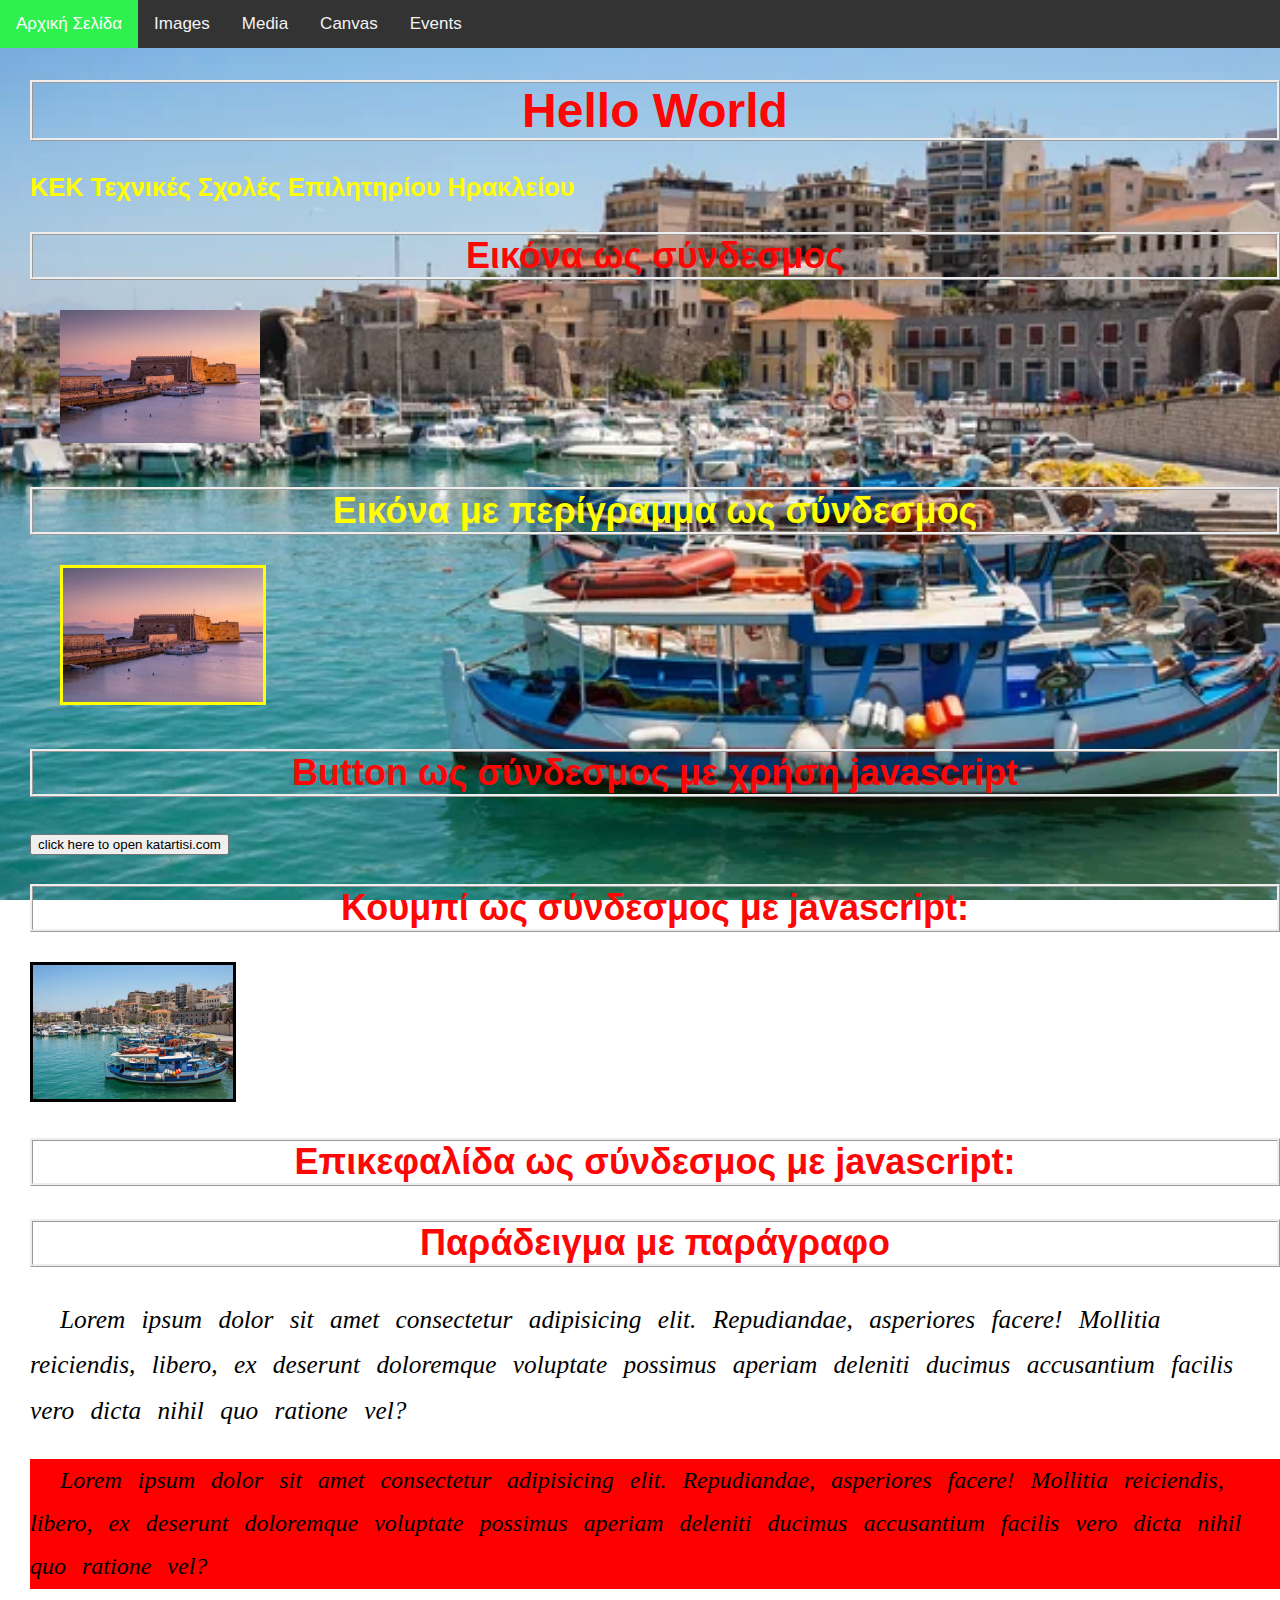
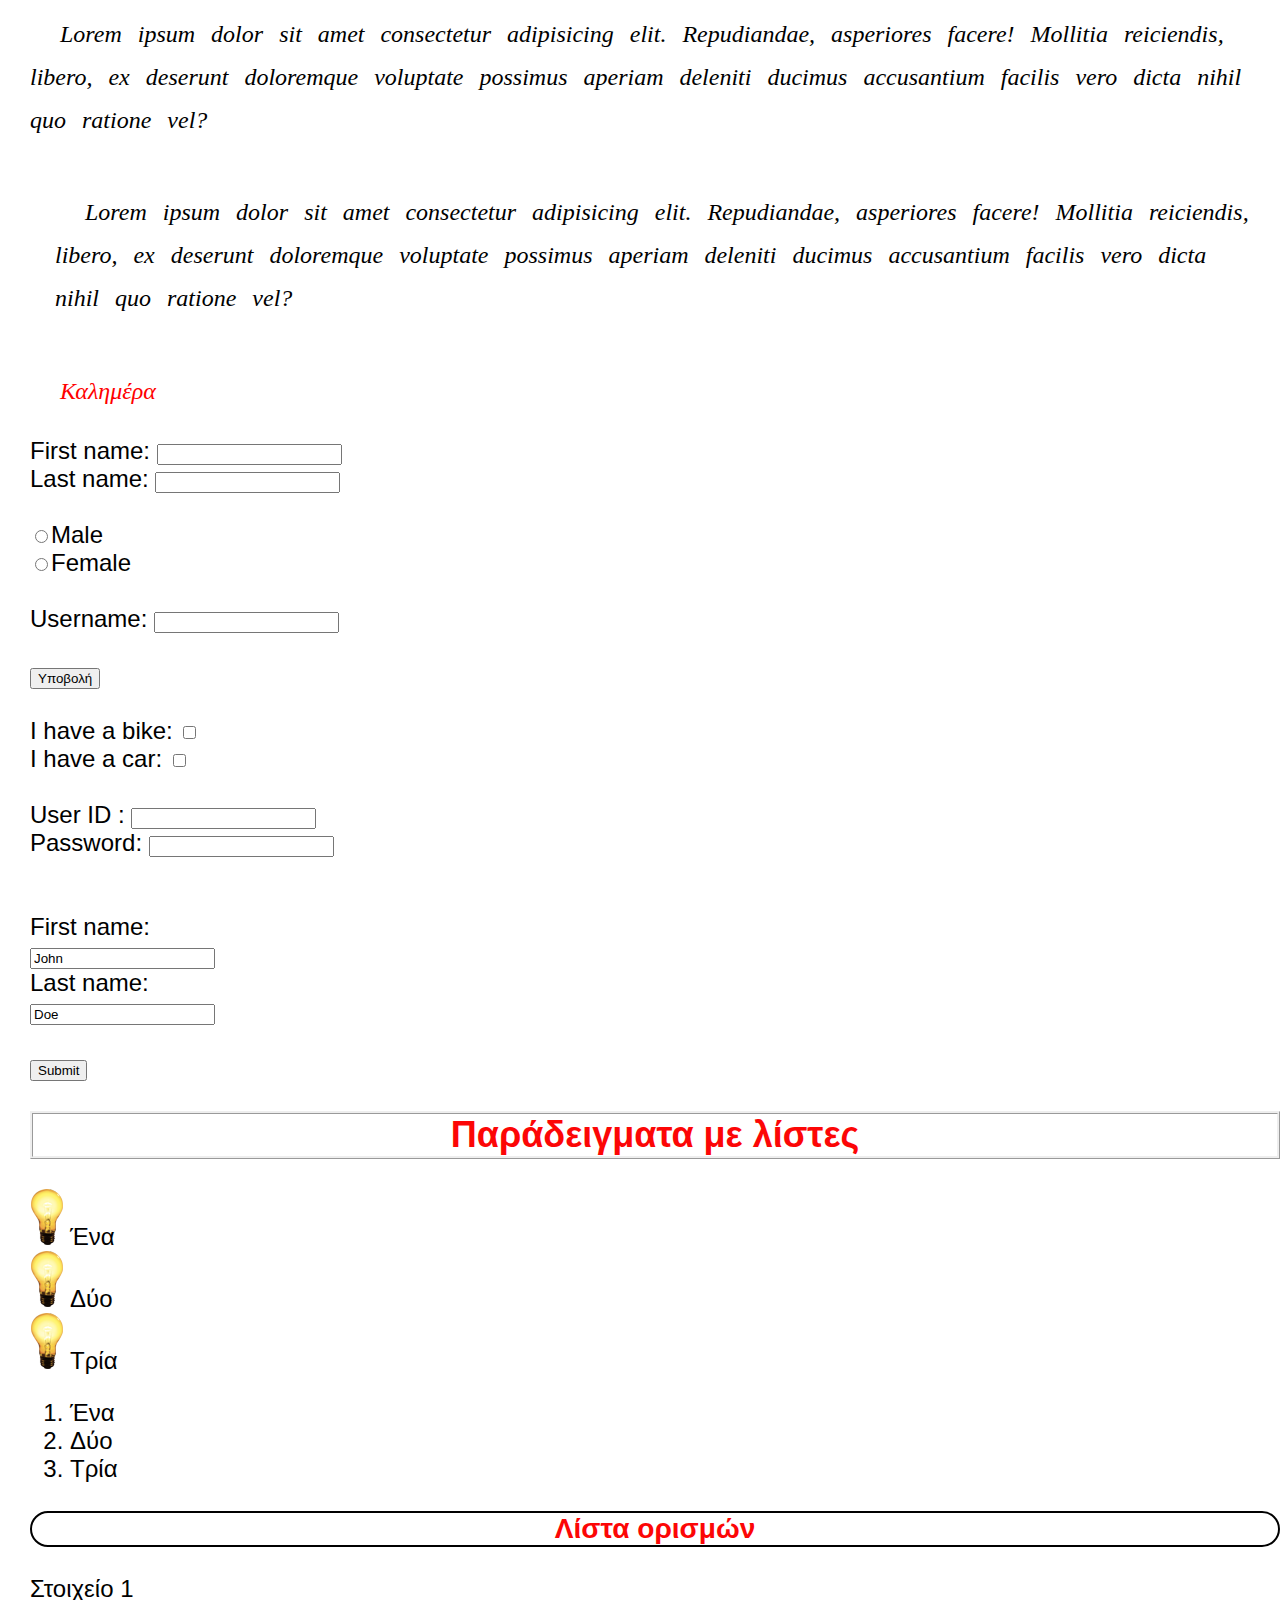
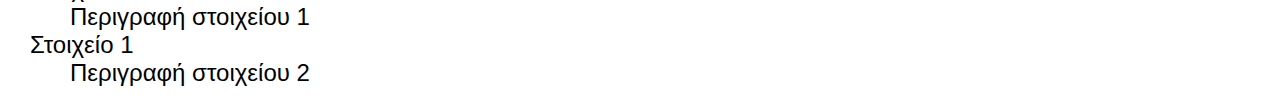
<file: ΑρχικήΣελίδα.html>
<!DOCTYPE html> 
<html lang="el"> 
<head> 
<meta name="viewport" content="width=device-width, initial-scale=1", charset="UTF-8">
	<title> Αρχική Σελίδα </title>  	
	<link rel="stylesheet" href="styl.css">    
</head> 
<body> 
<nav class="topnav">	
  <a class="active" href="ΑρχικήΣελίδα.html">Αρχική Σελίδα</a>
  <a href="seconddocument.html">Images</a>
  <a href="epikoinonia.html">Media</a>
  <a href="Canvas.html">Canvas</a>
  <a href="Events.html">Events </a>
</nav>
<div style="padding-left: 30px">
  
  <h1>Hello World</h1>
  <a href="https://www.katartisi.gr/" class="secondary-title" title = "Νίκος Μπαλατσούκας" ><B>ΚΕΚ Τεχνικές Σχολές Επιλητηρίου Ηρακλείου</B></a>
 
  <h2> Εικόνα ως σύνδεσμος </h2>
  <p><a href="https://www.katartisi.gr/"> 
    <img src = "heraklion1.jpg" width = "200"> 
 
  <h2> Εικόνα με περίγραμμα ως σύνδεσμος </h2>
  <p><a href="https://www.katartisi.gr/"> 
    <img src = "heraklion1.jpg" width = "200" border ="3"> 
    </a></p> 
  
  <h2> Button ως σύνδεσμος με χρήση javascript  </h2>
  <input type=button onClick="parent.location='https://www.katartisi.gr/'" 
  value='click here to open katartisi.com'> 
  
  <h2> Κουμπί ως σύνδεσμος με javascript:  </h2>
  <img src = "heraklion-harbour.jpg" width = "200" border = "3"  
  onClick="parent.location='https://www.katartisi.gr/'"> 

  <h2> Επικεφαλίδα ως σύνδεσμος με javascript:  </h2>
  <h5  
  onClick="parent.location='https://www.katartisi.gr/'"> 
  
  
  
  <h2> Παράδειγμα με παράγραφο</h2>
  <p class="secondary-title">Lorem ipsum dolor sit amet consectetur adipisicing elit. Repudiandae, asperiores facere! Mollitia reiciendis, libero, ex deserunt doloremque voluptate possimus aperiam deleniti ducimus accusantium facilis vero dicta nihil quo ratione vel?</p>
  <p id="first">Lorem ipsum dolor sit amet consectetur adipisicing elit. Repudiandae, asperiores facere! Mollitia reiciendis, libero, ex deserunt doloremque voluptate possimus aperiam deleniti ducimus accusantium facilis vero dicta nihil quo ratione vel?</p>
  <p>Lorem ipsum dolor sit amet consectetur adipisicing elit. Repudiandae, asperiores facere! Mollitia reiciendis, libero, ex deserunt doloremque voluptate possimus aperiam deleniti ducimus accusantium facilis vero dicta nihil quo ratione vel?</p>
  <p id="bimage">Lorem ipsum dolor sit amet consectetur adipisicing elit. Repudiandae, asperiores facere! Mollitia reiciendis, libero, ex deserunt doloremque voluptate possimus aperiam deleniti ducimus accusantium facilis vero dicta nihil quo ratione vel?</p>
<p><font color="red"> Καλημέρα </font></p>
  <form >
    First name: <input type = "text" name =
    "first_name" />
    <br>
    Last name: <input type = "text" name =
    "last_name" />
    </form><br>
    
    <form >
      <input type = "radio" name = "sex"
      value="male">Male
      <br>
      <input type = "radio" name = "sex"
      value="Female">Female
      </form> <br>

      <form name="input" action="html_form_submit.asp" method="get">
Username: <input type="text"
name="user"><br><br>
<Input type="submit" value ="Υποβολή">
</form><br>
<form >
  I have a bike:
  <input type="checkbox" name="vehicle"
  value="Bike">
  <br>
  I have a car:
  <input type="checkbox" name= "vehicle"
  value="car">
  </form><br>
  <form >
    User ID : <input type = "text" name =
    "user_id" />
    <br>
    Password: <input type = "password" name =
    "password" />
    </form><br><br>
    <form action="/action_page.php">
      <label for="fname">First name:</label><br>
      <input type="text" id="fname" name="fname" value="John"><br>
      <label for="lname">Last name:</label><br>
      <input type="text" id="lname" name="lname" value="Doe"><br><br>
      <input type="submit" value="Submit">
    </form> 
    
    <h2> Παράδειγματα με λίστες</h2>
    <ul>
      <li>Ένα</li>
      <li>Δύο</li>
      <li>Τρία</li>
      </ul>
      
      <ol>
      <li>Ένα</li>
      <li>Δύο</li>
      <li>Τρία</li>
      </ol>
    
      <h3> Λίστα ορισμών</h3>
      <dl> 
        <dt>Στοιχείο 1</dt> 
        <dd>Περιγραφή στοιχείου 1</dd> 
        <dt>Στοιχείο 1</dt> 
        <dd>Περιγραφή στοιχείου 2</dd> 
      </dl> 
    </body> 
</div>
</body> 

</html>
</file>
<file: styl.css>
h1, h2, h3 { 
	color:rgb(252, 6, 6); 
  text-align:center;
  border: ridge;
  /*border-bottom: 10px dotted black;*/
  /*border-left: 3px solid black;*/
  /*border-top: thick double #32a1ce;*/
  /*background-color: rgba(7, 229, 236, 0.4);*/
  /*background-color: blue;*/


} 

h3 {
  border: 2px solid black;
  border-radius: 40px;
  /*padding: 20px;
  /*padding-top: 20px;*/
  /*padding-bottom: 20px;*/
  /*padding: 30px 10px 2px 150px;*/
  /*margin: 30px;*/
  margin: 30px, 15px, 20px, 10px;
  /*width: 80%;*/
 /* height: 80px;*/
 max-width:none;
}

h1:hover{
  color:red;
  background-color:yellow; 
  }
  
/* να ξαναδώ τις επικεφαλίδες */

/*a {
	color: rgb(198, 240, 14);
  display: inline-block;

}*/

a { 
  color: yellow; 
  /*background-color: red; */

  text-decoration: none !important; 
} 
a:hover { 
  color: rgb(255, 208, 0); 
  background-color: transparent; 
  text-decoration: underline; 
} 
a:visited { 
  color: pink; 
  background-color: transparent; 
  text-decoration: none; 
} 

body{
margin: 0;
font-family: Arial, Helvetica, sans-serif;
font-size: 24px;
background-color: rgb(46, 241, 79);
/*background-image: url(heraklion-harbour.jpg);*/
background: url(heraklion-harbour.jpg) no-repeat center center fixed; 
/*background: url(heraklion-harbour.jpg) no-repeat right top; */
/*background-size: 100% 100%;*/
background-size: cover;
/*background-attacment: fixed;*/

} 
p {
  font-size: 24px;
  /*border: dotted 10px rgba(217, 255, 0, 0.911);*/
  /*border-top-left-radius: 250px 100px;*/
  /*text-align: center;*/
  /*text-align:right; */
  text-align:left; 
  /*text-align:justify;*/
  font-family: Georgia;
  /*font-size:50%;*/
  /*font-style: bold;*/
  /*font-style: italic;*/
  font-style: oblique;
  /*text-decoration: underline;*/
  /*text-decoration: overline;*/
  /*text-decoration: line-through;*/
  /*text-transform: uppercase;*/
  /*text-transform: capitalize;*/
  /*text-transform: lowercase;*/
  text-indent: 30px;
  /*direction: rtl;*/
  word-spacing: 10px;
  line-height: 1.8;


}
/*img { 
  border: 1px solid #ddd; 
  border-radius: 4px; 
  padding: 5px; 
  width: 150px; 
} 
*/

/*img { 
  float: left; 
  width: 30%; 
  padding: 5px; 
}
*/

#bimage {
  border-image: url(Χωρίςτίτλο.jpg) 30 round;
  border: 10px solid transparent;
  padding: 15px;



}

.secondary-title {
  font-size: 2ex;
  background-color: rgb(252, 9, 150) dotted 10px rgba(217, 255, 0, 0.911)
  }

#first {
    background-color: red;
  }

  
.topnav {
  overflow: hidden;
  background-color: #333;
}

.topnav a {
  float: left;
  color: #f2f2f2;
  text-align: center;
  padding: 14px 16px;
  text-decoration: none;
  font-size: 17px;
}

.topnav a:hover {
  background-color: rgba(221, 221, 221, 0.514);
  color: rgb(7, 7, 7);
}

.topnav a.active {
  background-color: rgb(46, 241, 79);
  color: white;
}
/*script {
  font-size: 30px;
}*/

.droptarget {
  float: left; 
  width: 100px; 
  height: 35px;
  margin: 15px;
  padding: 10px;
  border: 1px solid #f70404;
}
ul{
 /*list-style-type: square; */
 /*list-style-type: disc ; */
 /*list-style-type: circle; */
 /*list-style-type: none; */
 list-style-image: url('lamp.png');

}
ol{
  /*list-style-type: upper-roman;*/
  /*list-style-type:upper-alpha;*/
  /*list-style-type:lower-alpha;*/ 
}
</file>
